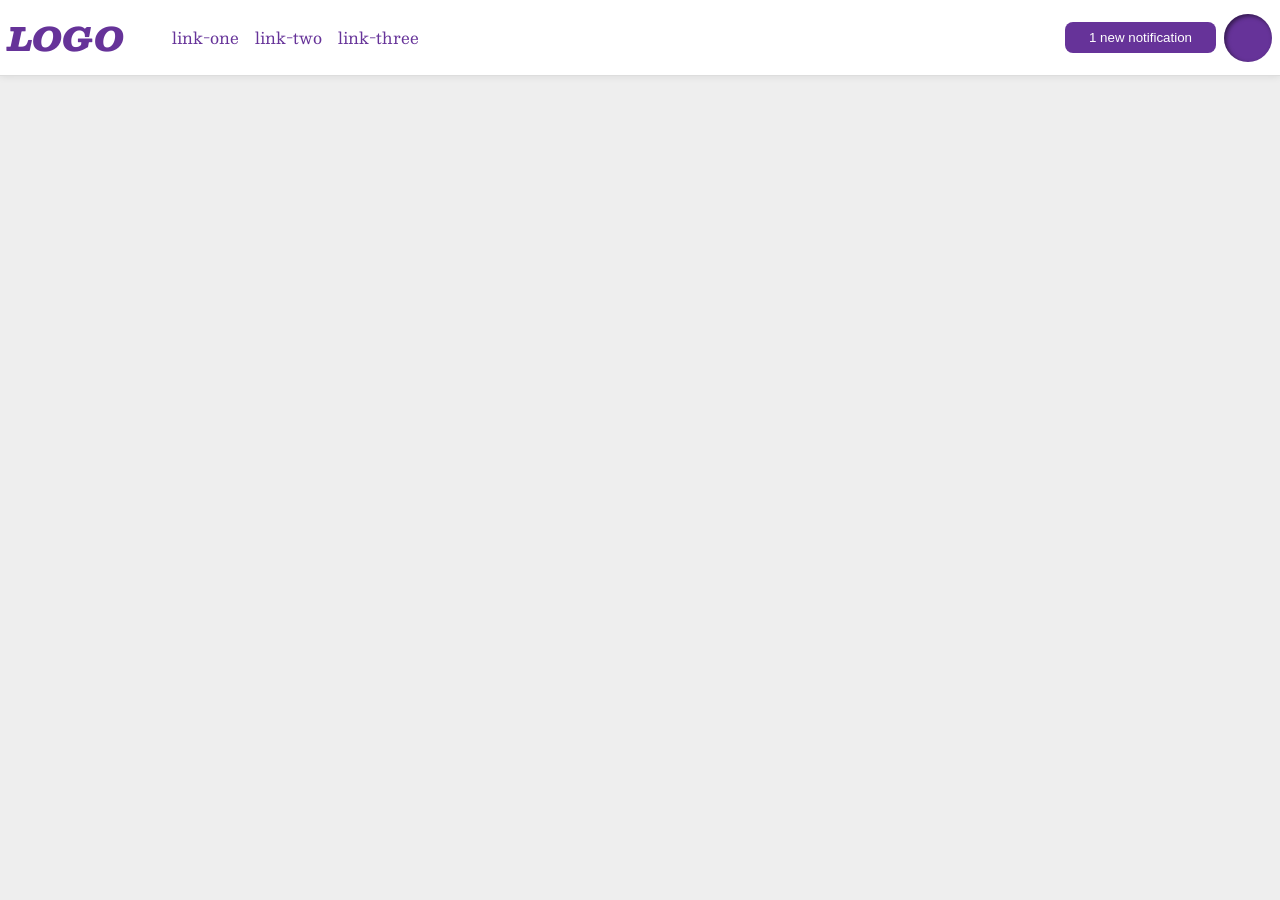
<file: foundations/flex/03-flex-header-2/index.html>
<!DOCTYPE html>
<html lang="en">
  <head>
    <meta charset="UTF-8">
    <meta http-equiv="X-UA-Compatible" content="IE=edge">
    <meta name="viewport" content="width=device-width, initial-scale=1.0">
    <title>Flex Header 2</title>
    <link rel="stylesheet" href="style.css">
  </head>
  <body>
    <div class="header">
      <div class="left">
        <div class="logo">
          LOGO
        </div>
        <ul class="links">
          <li><a href="https://google.com">link-one</a></li>
          <li><a href="https://google.com">link-two</a></li>
          <li><a href="https://google.com">link-three</a></li>
        </ul>
      </div>
      <div class="right">
        <button class="notifications">
          1 new notification
        </button>
        <div class="profile-image"></div>
      </div>
      
    </div>
  </body>
</html>
</file>
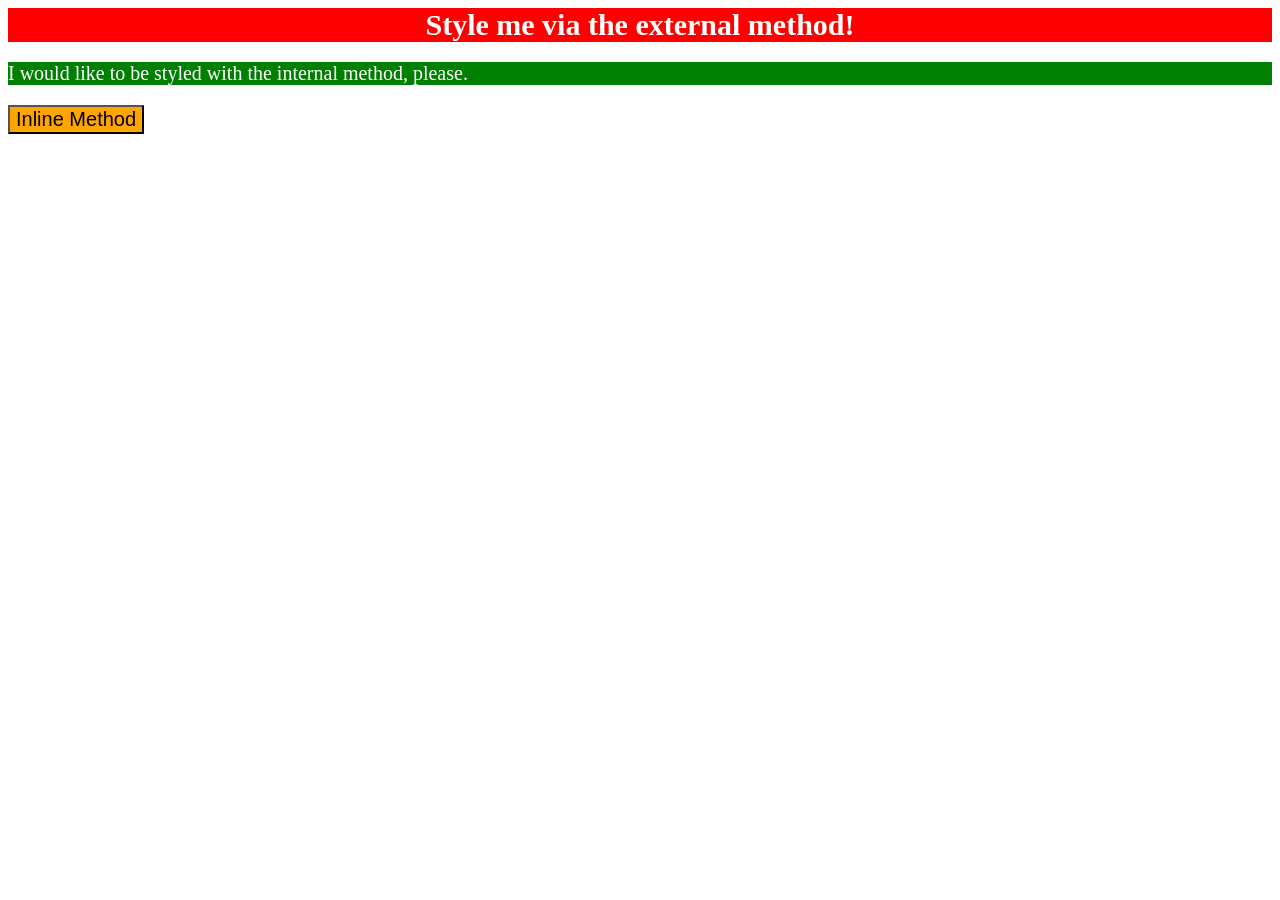
<file: foundations/intro-to-css/01-css-methods/index.html>
<!DOCTYPE html>
<html lang="en">
  <head>
    <meta charset="UTF-8">
    <meta http-equiv="X-UA-Compatible" content="IE=edge">
    <link rel="stylesheet" href="styles.css">
    <style>
      p {
        color: white;
        background-color: green;
        font-size: 20px;
      }
    </style>
    <meta name="viewport" content="width=device-width, initial-scale=1.0">
    <title>Methods for Adding CSS</title>
  </head>
  <body>
    <div class="texty">Style me via the external method!</div>
    <p>I would like to be styled with the internal method, please.</p>
    <button style="background-color: orange; font-size: 20px;">Inline Method</button>
  </body>
</html>
</file>
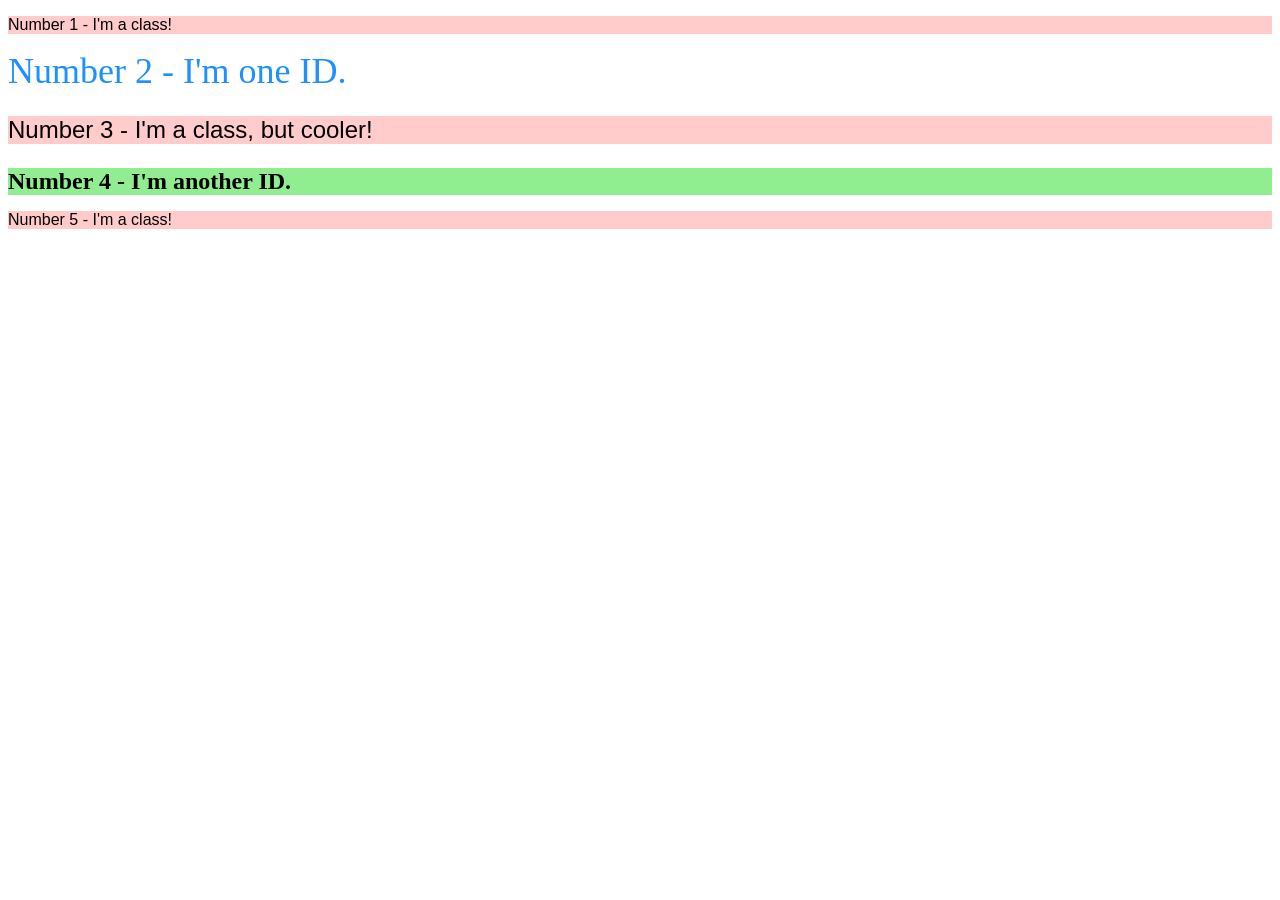
<file: foundations/intro-to-css/02-class-id-selectors/index.html>
<!DOCTYPE html>
<html lang="en">
  <head>
    <meta charset="UTF-8">
    <meta http-equiv="X-UA-Compatible" content="IE=edge">
    <meta name="viewport" content="width=device-width, initial-scale=1.0">
    <title>Class and ID Selectors</title>
    <link rel="stylesheet" href="style.css">
  </head>
  <body>
    <p class="odd">Number 1 - I'm a class!</p>
    <div id="lass">Number 2 - I'm one ID.</div>
    <p class="odd" id="third">Number 3 - I'm a class, but cooler!</p>
    <div id="loss">Number 4 - I'm another ID.</div>
    <p class="odd">Number 5 - I'm a class!</p>
  </body>
</html>
</file>
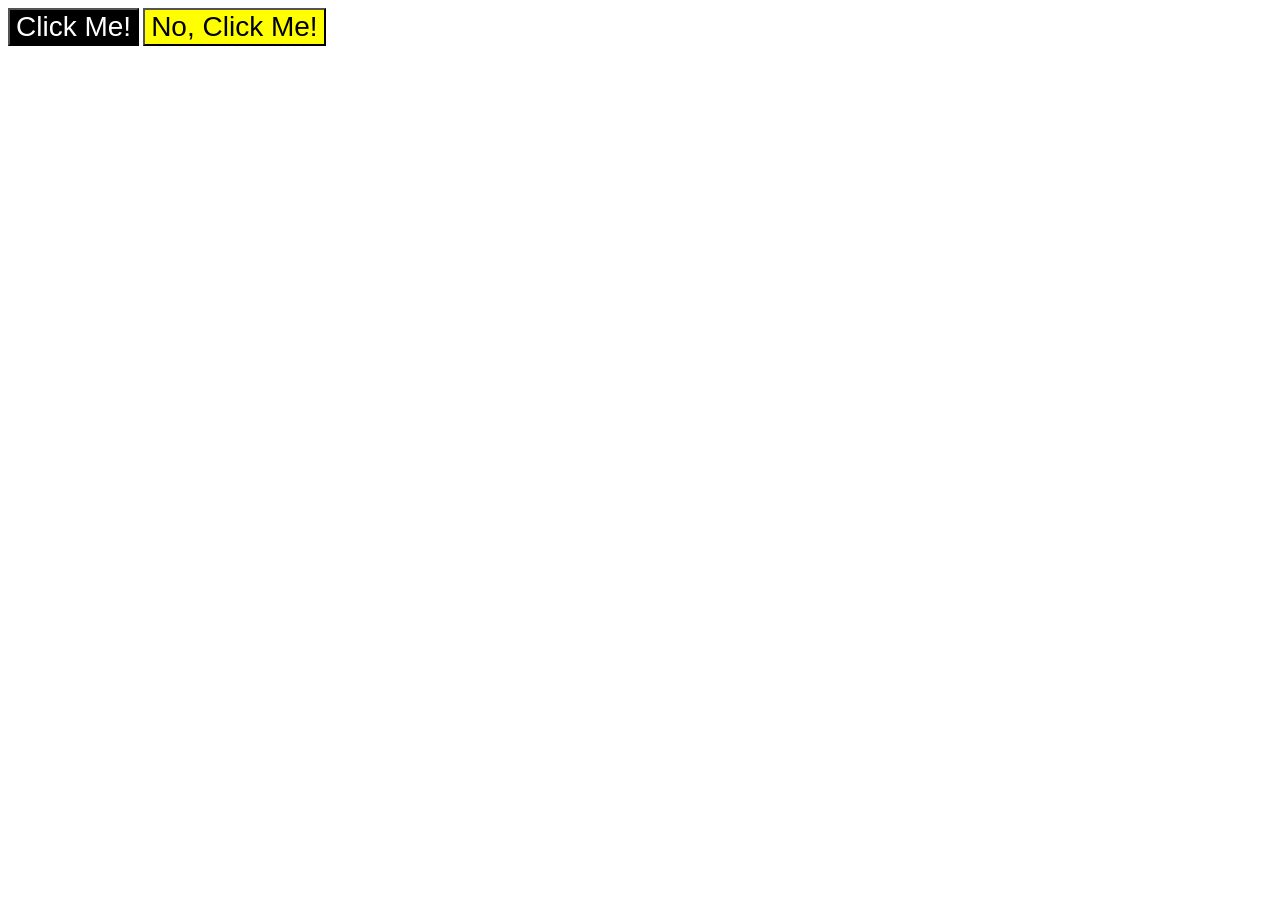
<file: foundations/intro-to-css/03-grouping-selectors/index.html>
<!DOCTYPE html>
<html lang="en">
  <head>
    <meta charset="UTF-8">
    <meta http-equiv="X-UA-Compatible" content="IE=edge">
    <meta name="viewport" content="width=device-width, initial-scale=1.0">
    <title>Grouping Selectors</title>
    <link rel="stylesheet" href="style.css">
  </head>
  <body>
    <button class="first unique">Click Me!</button>
    <button class="second unique">No, Click Me!</button>
  </body>
</html>
</file>
<file: foundations/flex/03-flex-header-2/style.css>
/* this is some magical font-importing.  
you'll learn about it later. */
@import url('https://fonts.googleapis.com/css2?family=Besley:ital,wght@0,400;1,900&display=swap');

body {
  margin: 0;
  background: #eee;
  font-family: Besley, serif;
}

.header {
  background: white;
  border-bottom: 1px solid #ddd;
  box-shadow: 0 0 8px rgba(0,0,0,.1);
  display: flex;
  flex-direction: row;
  justify-content: space-between;
  padding: 8px;
}

.profile-image {
  background: rebeccapurple;
  box-shadow: inset 2px 2px 4px rgba(0,0,0,.5);
  border-radius: 50%;
  width: 48px;
  height: 48px;

}

.logo {
  color: rebeccapurple;
  font-size: 32px;
  font-weight: 900;
  font-style: italic;
}

button {
  border: none;
  border-radius: 8px;
  background: rebeccapurple;
  color: white;
  padding: 8px 24px;
  display: flex;
  gap: 8px;
}

a {
  /* this removes the line under our links */
  text-decoration: none;
  color: rebeccapurple;
}

.left, .right{
  display: flex;
  flex-direction: row;
  align-items: center;
  gap: 8px;
}

ul {
  list-style-type: none;
  display: flex;
  flex-direction: row;
  gap: 16px;
  flex-wrap: nowrap;
}
</file>
<file: foundations/intro-to-css/01-css-methods/styles.css>
.texty {
    color: white;
    font-size: 30px;
    font-weight: bold;
    background-color: red;
    text-align: center;
}
</file>
<file: foundations/intro-to-css/02-class-id-selectors/style.css>
/* Add CSS Styling */
.odd {
    background-color: #FFCCCB;
    font-family: Verdana, Geneva, Tahoma, sans-serif;
}

#lass{
    color: #1E90FF;
    font-size: 36px;
}

#third {
    font-size: 24px;
}

#loss {
    background-color: #90EE90;
    font-size: 24px;
    font-weight: bold;
}
</file>
<file: foundations/intro-to-css/03-grouping-selectors/style.css>
/* Add CSS Styling */
.unique{
    font-size: 28px;
    font-family: Helvetica,"Times New Roman",  sans-serif;
}

.first{
    color: white;
    background-color: black;
}

.second{
    background-color: yellow;
}
</file>
